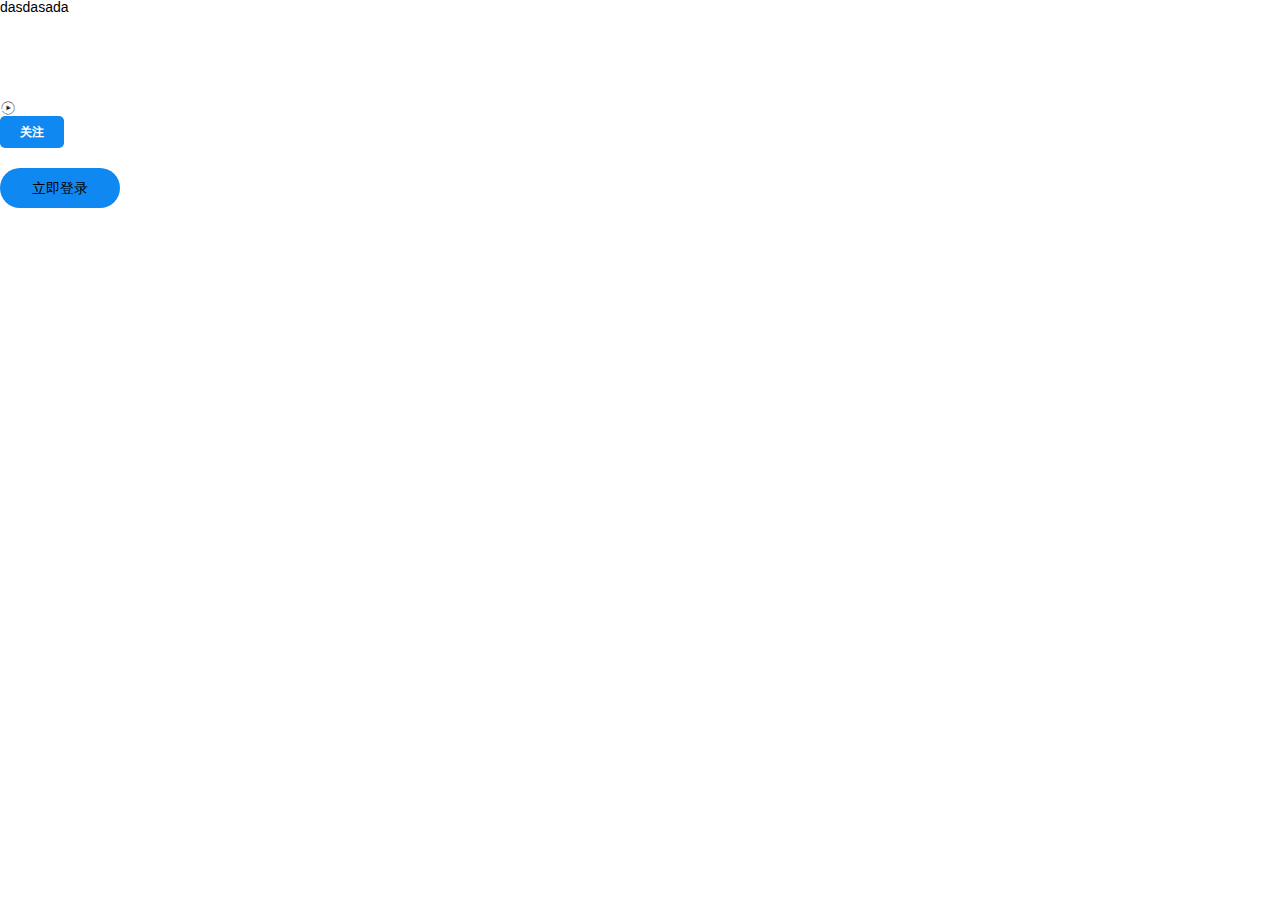
<file: 4-10/api.html>
<!DOCTYPE html>
<html>
	<head>
		<meta charset="utf-8">
		<title></title>
	</head>
	<link rel="stylesheet" type="text/css" href="css/style.css"/>
	<link rel="stylesheet" type="text/css" href="font-icon/iconfont.css"/>
	<style type="text/css">
		.jj {
			background-image: url(//spcn-webfront.skypixel.com/skypixel/v2/public/assets/images/artificial-audit.f7d669b4.svg);
			width: 100px;
			height: 100px;
		}
		.guoqi {
			background-image: url(//spcn-webfront.skypixel.com/skypixel/v2/public/assets/files/it.8d15de04.svg);
			width: 20px;
			height: 20px;
		}
	</style>
	<body>
		<div class="jj">
			dasdasada
		</div>
		<div class="iconfont icon-bofang1">
			
		</div>
		<a class="guanzhu-btn">关注</a>
		<div class="motaikuang-box guoqi">
			<div class="motaikuang">
				<label class="trangle"></label>
				<label>意大利</label>
			</div>
		</div>
		<a class="user-btn bg-1088F2">立即登录</a>
	</body>
</html>
</file>
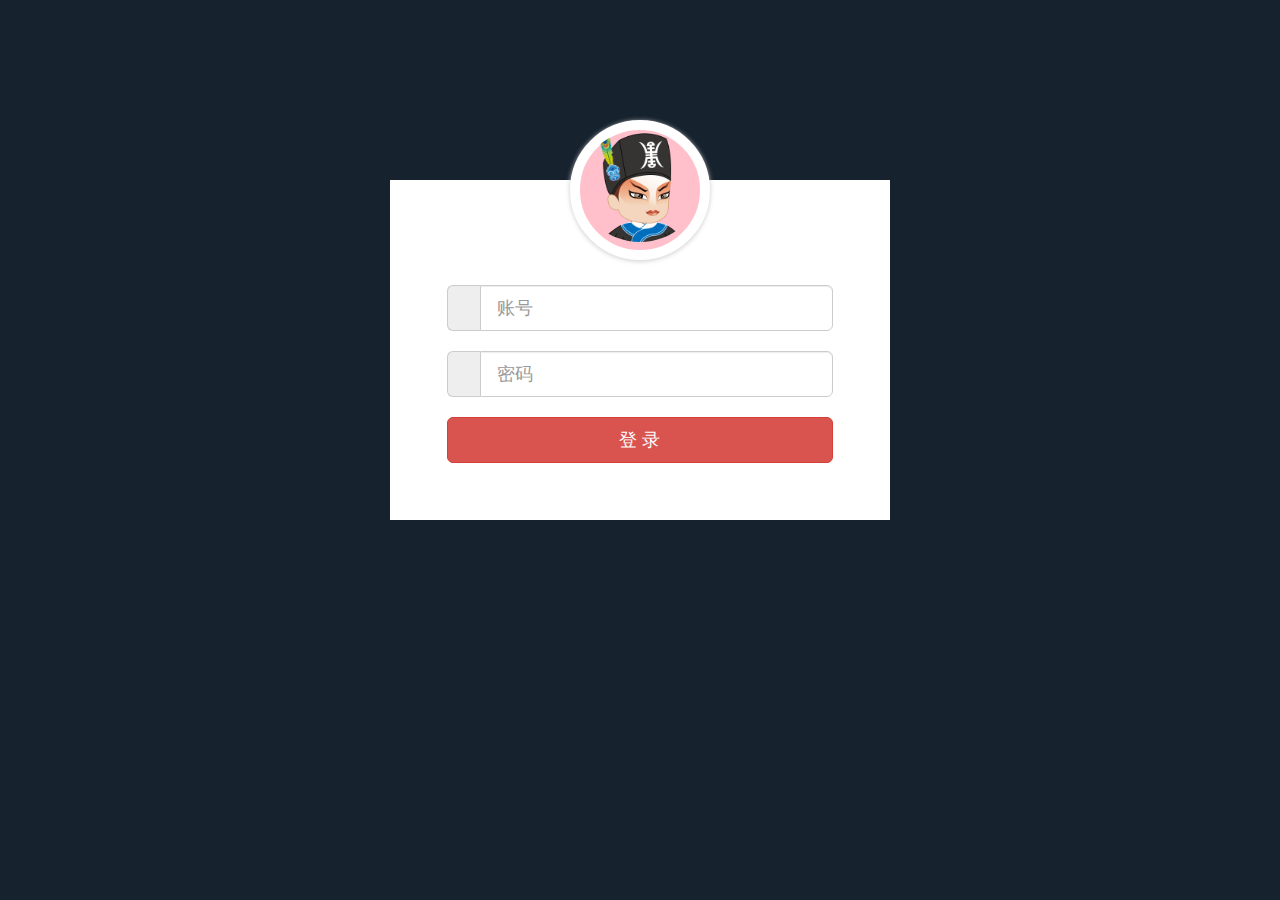
<file: zk/login.html>
<!DOCTYPE html>
<html lang="en">
<head>
    <meta charset="UTF-8">
    <title>后台管理系统</title>
    <link rel="shortcut icon" href="images/favicon.ico" type="image/x-icon">
    <link rel="stylesheet" href="css/bootstrap.css">
    <link rel="stylesheet" href="css/index.css">
</head>
<body>
    <!-- 登录 -->
    <div class="login">
        <div class="login-wrap">
            <div class="avatar">
                <img src="./uploads/avatar.png" class="img-circle" alt="">
            </div>
            <form action="" class="col-md-offset-1 col-md-10">
                <div class="input-group input-group-lg">
                    <span class="input-group-addon">
                        <i class="fa fa-id-card-o"></i>
                    </span>
                    <input type="text" class="form-control" placeholder="账号">
                </div>
                <div class="input-group input-group-lg">
                    <span class="input-group-addon">
                        <i class="fa fa-key"></i>
                    </span>
                    <input type="password" class="form-control" placeholder="密码">
                </div>
                <button type="submit" class="btn btn-lg btn-danger btn-block">登 录</button>
            </form>
        </div>
    </div>

    <script src="js/bootstrap.js"></script>
</body>
</html>
</file>
<file: 4-10/css/style.css>
* {
	padding: 0;
	margin: 0;
	box-sizing: border-box;
	outline: none;
	font-size: 14px;
}
body {
	background: transparent;
	line-height: 1;
	font-family: Open Sans,Helvetica,Arial,Hiragino Sans GB,Microsoft YaHei,WenQuanYi Micro Hei,sans-serif;
}

/* 常用样式封装 */
.font-12 {
	font-size: 12px;
}
.font-14 {
	font-size: 14px;
}
.font-16 {
	font-size: 16px;
}
.font-18 {
	font-size: 18px;
}
.font-32 {
	font-size: 32px;
}
.font-20 {
	font-size: 20px;
}
.font-24 {
	font-size: 24px;
}
.color-999 {
	color: #999999;
}
.color-fff {
	color: #FFFFFF;
}
.color-rgba65 {
	color: rgba(255,255,255,.65);
}
.color-rgba85 {
	color: rgba(255,255,255,.85);
}
.bg-white {
	background-color: white;
}
.bg-1088F2{
	background-color: #1088F2;
}
.bg-rgba6 {
	background-color: rgba(0,0,0,.6)
}
.bg-black {
	background-color: black;
}
.bg-0d0d0d {
	background-color: #0d0d0d;
}
/*  按钮封装 */
.guanzhu-btn {
	display: inline-block;
	color: #fff;
	font-size: 12px;
	cursor: pointer;
	width: auto;
	padding: 10px 20px;
	background-color: #1088f2;
	border-radius: 5px;
	font-weight: 600;
}
.guanzhu-btn:hover {
	background-color: #1172c7;
}

.user-btn {
	display: inline-block;
	width: 120px;
	height: 40px;
	line-height: 40px;
	text-align: center;
	border-radius: 20px;
	font-size: 14px;
}
/* 模态框弹出封装 */
.motaikuang-box {
	position: relative;
}
.motaikuang-box.guoqi:hover .motaikuang {
	display: block;
}
.motaikuang {
	position: absolute;
	padding: 8px 10px;
	color: #FFFFFF;
	text-align: center;
	font-size: 14px;
	font-weight: 600;
	white-space: nowrap;
	background: rgba(31,31,31,0.9);
	border-radius: 5px;
	width: auto;
	top:-44px;
	display:none;
}
.motaikuang-box .trangle {
	border: 5px solid transparent;
	border-top: 5px solid rgba(31,31,31,0.9);
	position: absolute;
	bottom: -10px;
	right: 45%;
}
</file>
<file: 4-10/font-icon/iconfont.css>
@font-face {font-family: "iconfont";
  src: url('iconfont.eot?t=1586506586225'); /* IE9 */
  src: url('iconfont.eot?t=1586506586225#iefix') format('embedded-opentype'), /* IE6-IE8 */
  url('[data-uri]') format('woff2'),
  url('iconfont.woff?t=1586506586225') format('woff'),
  url('iconfont.ttf?t=1586506586225') format('truetype'), /* chrome, firefox, opera, Safari, Android, iOS 4.2+ */
  url('iconfont.svg?t=1586506586225#iconfont') format('svg'); /* iOS 4.1- */
}

.iconfont {
  font-family: "iconfont" !important;
  font-size: 16px;
  font-style: normal;
  -webkit-font-smoothing: antialiased;
  -moz-osx-font-smoothing: grayscale;
}

.icon-weixin:before {
  content: "\e6be";
}

.icon-iconfontweibowukuang-copy:before {
  content: "\e60b";
}

.icon-reqiqiu:before {
  content: "\e625";
}

.icon-yanjing:before {
  content: "\e62b";
}

.icon-pinglun:before {
  content: "\e618";
}

.icon-xiazai6:before {
  content: "\e606";
}

.icon-ai43:before {
  content: "\e6a1";
}

.icon-agent_jiangbei:before {
  content: "\e63a";
}

.icon-iconfontzhizuobiaozhun023148:before {
  content: "\e696";
}

.icon-renxiang:before {
  content: "\e60c";
}

.icon-jiantou:before {
  content: "\e603";
}

.icon-hanguo:before {
  content: "\e614";
}

.icon-tupian:before {
  content: "\e656";
}

.icon-wendangshangchuan:before {
  content: "\e60a";
}

.icon-bofang:before {
  content: "\e624";
}

.icon-shu:before {
  content: "\e600";
}

.icon-lanqiuchang:before {
  content: "\e601";
}

.icon-meiguoguoqi:before {
  content: "\e602";
}

.icon-deguoguoqi:before {
  content: "\e664";
}

.icon-yidaliguoqi:before {
  content: "\e607";
}

.icon-jianzhu:before {
  content: "\e62d";
}

.icon-chengshi4:before {
  content: "\e604";
}

.icon-huojian:before {
  content: "\e73c";
}

.icon-bofang1:before {
  content: "\e63e";
}

.icon-wendang-:before {
  content: "\e609";
}

.icon-cha:before {
  content: "\e687";
}

.icon-huifu:before {
  content: "\e605";
}

.icon-tc-gq-yg:before {
  content: "\e82a";
}

.icon-shaloucopy:before {
  content: "\e698";
}

.icon-qianyue:before {
  content: "\e655";
}

.icon-jiahao:before {
  content: "\e60d";
}

.icon-search:before {
  content: "\e608";
}

.icon-v:before {
  content: "\e697";
}

.icon-guoqi:before {
  content: "\e6b6";
}

.icon-renxiang1:before {
  content: "\e77e";
}

.icon-ziran:before {
  content: "\e7e4";
}

.icon-naozhong:before {
  content: "\e65b";
}

.icon-flag-au:before {
  content: "\e622";
}
</file>
<file: zk/css/index.css>
body {padding: 0;margin: 0;font-family: sans-serif;background-color: #e0e0e0;}
img {display: block;width: 100%;}
a {display: inline-block;}
a:hover, a:focus {text-decoration: none;}
/*头部样式*/
.header {width: 100%;padding-left: 180px;position: fixed;top: 0;z-index: 99;}
.header .navbar-custom {padding-right: 15px;background-color: #FFF;border-bottom: 1px solid #EEE;border-radius: 0;}
.header .navbar-brand {height: auto;line-height: 1;padding: 4px 6px;margin: 12px 0 0 15px;color: #333333;border-radius: 2px;font-size: 20px;font-weight: bolder;}
.header .navbar-nav a {position: relative;background-color: transparent;color: #333333;}
.header .navbar-nav .fa {font-size: 16px; margin-right: 5px;}
.header .navbar-nav .badge {line-height: 1;padding: 2px 3px 2px;background-color: #e9232c;position: absolute;top: 10px;left: 25px;border-radius: 6px;}
/*左边侧栏*/
.aside {position: fixed;left: 0;top: 0;width: 180px;height: 100%;background-color: #3c3c3c;}
.aside .profile {height: 160px;padding-top: 35px;text-align: center;background-color: #3c3c3c;}
.aside .profile .avatar {width: 80px;height: 80px;margin: 0 auto;overflow: hidden;border: 3px solid #e7e7e7;}
.aside .profile h4 {color: #e7e7e7;font-size: 16px;}
.aside .navs {padding: 30px 0;}
.aside .navs li a + ul {display: none;overflow: hidden;}
.aside .navs a {width: 100%;line-height: 1;padding: 10px 20px;margin: 4px 0;color: #e7e7e7;}
.aside .navs a:hover {background-color: #666666;}
.aside .navs a + ul a {padding-left: 48px;}
.aside .navs .active {background-color: #666666;}
.aside .navs i {margin-right: 8px;}
.aside .navs .arrow {float: right;}
/*中间区域*/
.main {min-width: 850px;padding: 80px 30px 30px 230px;}
.main .body .breadcrumb {background-color: #FFF;border: 1px solid #EEE;}
.main .body .page-title {padding: 10px 15px;margin-bottom: 20px;overflow: hidden;border-bottom: 1px solid #EEE;background-color: #FFF;border-radius: 4px;}
.main .body .table {text-align: center;background-color: #FFF;}
.main .body th {text-align: center;font-weight: normal;}
.main .body td {vertical-align: middle;}
.main .body label {color: #666;font-weight: normal;}
.main .body .pagination {margin-top: 0;}
.main .body .repass {padding: 40px 0 20px;background-color: #FFF;}
.main .user-profile .profile {
  height: 140px;
  padding: 30px 30px 0 30px;
  margin-bottom: 20px;
  overflow: hidden;
  background-color: #FFF;
  border-radius: 4px;
}
.main .user-profile .profile img {
  width: 80px;
  height: 80px;
  overflow: hidden;
  border-radius: 50%;
}
.main .user-profile .profile span {
  line-height: 1;
  display: block;
  margin-left: 90px;
}
.main .user-profile .profile .name {
  margin-top: 10px;
  margin-bottom: 15px;
  font-weight: bold;
  font-size: 16px;
}
.main .user-profile .profile li {
  text-align: center;
  padding: 10px 0 0;
}
.main .user-profile .profile li span {
  margin: 0;
}
.main .user-profile .profile li a {
  display: block;
  height: 32px;
  line-height: 32px;
  padding: 0 40px;
  margin-top: 20px;
  border-right: 1px solid #DDD;
  font-size: 18px;
  font-weight: bold;
  color: #666;
}
.main .user-profile .courses {
  margin-bottom: 20px;
  background-color: #FFF;
  overflow: hidden;
  border-radius: 4px;
}
.main .user-profile .courses .navs {
  padding: 0 15px;
  margin: 0;
  border-bottom: 1px solid #EEE;
  overflow: hidden;
}
.main .user-profile .courses .navs a {
  line-height: 1;
  padding: 20px;
  font-size: 16px;
  color: #333;
}
.main .user-profile .courses .navs a:hover {
  color: #15c288;
}
.main .user-profile .courses .navs .active {
  color: #15c288;
}
.main .user-profile .courses li {
  float: left;
}
.main .user-profile .course {
  padding: 20px 0;
  margin: 0 15px;
  border-bottom: 1px dashed #EEE;
  overflow: hidden;
}
.main .user-profile .course:hover {
  background-color: #FCFCFC;
}
.main .user-profile .course:last-child {
  border-bottom: none;
}
.main .user-profile .course .pic {
  width: 160px;
  height: 80px;
  overflow: hidden;
  float: left;
  position: relative;
}
.main .user-profile .course .percent {
  width: 50px;
  height: 50px;
  text-align: center;
  line-height: 50px;
  margin: -25px 0 0 -25px;
  font-weight: 600;
  color: #DDD;
  background-color: rgba(0, 0, 0, 0.4);
  border-radius: 50%;
  position: absolute;
  left: 50%;
  top: 50%;
}
.main .user-profile .course .info {
  height: 80px;
  line-height: 1;
  padding-left: 180px;
}
.main .user-profile .course .info a {
  color: #444;
  margin: 10px 0 15px;
  font-size: 18px;
}
.main .user-profile .course .info a:hover {
  color: #15c288;
}
.main .user-profile .course .info span {
  color: #15c288;
}
.main .teacher .teacher-add {
  padding: 40px 0 20px;
  background-color: #FFF;
}
.main .teacher-profile .settings {
  padding: 40px 0 20px;
  background-color: #FFF;
}
.main .teacher-profile .settings .preview {
  width: 120px;
  height: 120px;
  padding: 0;
  margin-left: 15px;
  overflow: hidden;
  position: relative;
}
.main .teacher-profile .settings .preview:hover .cover {
  background-color: rgba(0, 0, 0, 0.4);
}
.main .teacher-profile .settings .preview:hover .fa-upload {
  color: rgba(240, 240, 240, 0.8);
}
.main .teacher-profile .settings input[type="file"] {
  position: absolute;
  left: 0;
  top: 0;
  z-index: 9;
  width: 100%;
  height: 100%;
  opacity: 0;
}
.main .teacher-profile .settings .cover {
  position: absolute;
  left: 0;
  top: 0;
  width: 100%;
  height: 100%;
  text-align: center;
  line-height: 120px;
  font-size: 40px;
  background-color: rgba(0, 0, 0, 0);
  transition: all 0.3s;
}
.main .teacher-profile .settings .fa-upload {
  color: rgba(240, 240, 240, 0);
}
.main .teacher-profile .settings .uploadify {
  position: absolute;
  left: 0;
  top: 0;
}
.main .teacher-profile .settings .ckeditor {
  min-height: 300px;
}
.main .teacher-profile .settings select {
  width: 32%;
  margin-right: 2%;
  float: left;
}
.main .teacher-profile .settings select:last-child {
  margin-right: 0;
}


.main .teacher-profile .profile .cell {
  height: 200px;
  padding: 15px;
  color: #FFF;
  overflow: hidden;
  border-radius: 4px;
  margin-bottom: 20px;

  display: flex;
  flex-direction: column;
  justify-content: center;
  align-items: center;
}
.main .teacher-profile .profile .cell .fa {
  font-size: 80px;
}
.main .teacher-profile .profile .s1 {
  background-color: #bd2130;
}
.main .teacher-profile .profile .s2 {
  background-color: #d39e00;
}
.main .teacher-profile .profile .s3 {
  background-color: #17a2b8;
}
.main .teacher-profile .profile .s4 {
  background-color: #007bff;
}
.main .teacher-profile .profile .s5 {
  background-color: #17a2b8;
}
.main .teacher-profile .profile .s6 {
  background-color: #545b62;
}

.main .teacher-profile .profile .lk-chart{
}

.main .teacher-profile .profile .chart {
  min-height: 400px;
  padding: 30px 15px;
  margin-top: 20px;
  overflow: hidden;
  width: 49%;
  background-color: #fff;
  border-radius: 5px;
  float: left;
}
.main .teacher-profile .profile .chart:last-child{
  float: right;
}

.main .course-add .steps {
  min-height: 500px;
  margin-bottom: 80px;
  border-radius: 4px;
}
.main .course-add .brief {
  overflow: hidden;
  background-color: #FFF;
}
.main .course-add .brief .thumb {
  width: 240px;
  height: 120px;
  background-image: url(../images/course.jpg);
  background-size: contain;
  float: left;
  position: relative;
}
.main .course-add .brief .info {
  height: 100px;
  padding-top: 20px;
  margin-left: 260px;
}
.main .course-add .brief dt {
  line-height: 1;
  margin-bottom: 10px;
  font-size: 16px;
  font-weight: normal;
  color: #666;
}
.main .course-add .brief dd {
  line-height: 2;
  font-size: 14px;
  color: #999;
}
.main .course-add .forwards {
  width: 240px;
  margin-top: 20px;
  background-color: #FFF;
  float: left;
}
.main .course-add .forwards li {
  text-align: center;
  border-bottom: 1px solid #EEE;
  font-size: 16px;
}
.main .course-add .forwards a {
  display: block;
  line-height: 1;
  padding: 22px 0 22px 30px;
  color: #444;
  position: relative;
}
.main .course-add .forwards b {
  display: block;
  width: 18px;
  height: 18px;
  line-height: 14px;
  margin: -9px 0 0 0;
  border: 1px solid #DDD;
  font-size: 12px;
  font-weight: normal;
  border-radius: 50%;
  position: absolute;
  left: 70px;
  top: 50%;
}
.main .course-add .forwards a:hover,
.main .course-add .forwards .active {
  color: #e9232c;
}
.main .course-add .forwards a:hover b,
.main .course-add .forwards .active b {
  border: 1px solid #e9232c;
}
.main .course-add .forwards .active {
  background-color: #EEE;
}
.main .course-add .forwards .done {
  color: #e9232c;
}
.main .course-add .forwards .done b {
  line-height: 16px;
  color: #FFF;
  background-color: #e9232c;
  border: 1px solid #e9232c;
}
.main .course-add .content {
  min-height: 400px;
  margin-left: 260px;
  margin-top: 20px;
  background-color: #FFF;
}
.main .course-add .title {
  padding: 10px 0;
  border-bottom: 1px solid #EEE;
  overflow: hidden;
}
.main .course-add .title h5 {
  margin-left: 15px;
  font-size: 16px;
  float: left;
}
.main .course-add .title .btn {
  margin: 5px 10px 0 0;
}
.main .course-add form {
  padding-top: 20px;
  color: #666;
}
.main .course-add .create {
  padding: 0 15px;
  background-color: #FFF;
  overflow: hidden;
}
.main .course-add .create form {
  margin-top: 30px;
}
.main .course-add .create .btn {
  margin-right: -10px;
}
.main .course-add .create .extra {
  height: 240px;
  padding-left: 40px;
  margin-top: 30px;
  border-left: 1px solid #CCC;
}
.main .course-add .create .extra p {
  line-height: 1.5;
  color: #999;
}
.main .course-add .basic {
  overflow: hidden;
  padding-bottom: 20px;
}
.main .course-add .basic .ckeditor {
  min-height: 300px;
}
.main .course-add .basic select {
  display: inline-block;
  width: 25%;
}
.main .course-add .basic .help-block {
  font-size: 12px;
  margin-bottom: 0;
}
.main .course-add .picture {
  padding: 20px 0 40px;
  overflow: hidden;
}
.main .course-add .picture .preview {
  width: 400px;
  min-height: 160px;
}
.main .course-add .picture img {
  max-width: 100%;
  width: auto;
}
.main .course-add .picture .tips {
  margin: 20px 0;
  width: 400px;
  color: #666;
}
.main .course-add .lessons {
  padding: 20px 15px;
}
.main .course-add .lessons ul {
  margin-left: 40px;
  margin-right: 30px;
  border-left: 2px solid #CCC;
}
.main .course-add .lessons li {
  padding: 10px;
  margin-left: 24px;
  border: 1px solid #CCC;
  margin-top: 10px;
  color: #666;
  position: relative;
}
.main .course-add .lessons li:before {
  content: '';
  display: block;
  width: 24px;
  height: 2px;
  margin-top: -1px;
  background-color: #CCC;
  position: absolute;
  top: 50%;
  left: -25px;
}
.main .course-add .lessons li span {
  margin-right: 5px;
}
.main .course-add .lessons li .duration {
  color: #999;
  font-size: 13px;
}
.main .course-add .lessons li .action {
  display: none;
}
.main .course-add .lessons li:hover {
  background-color: #F3F3F3;
}
.main .course-add .lessons li:hover .action {
  display: block;
}
.main .course-add .lessons li:first-child {
  margin-top: 0;
}
.main .course-add .lessons .fa-file-video-o {
  color: #70d445;
}
.main .course-list .courses {
  margin-bottom: 20px;
  background-color: #FFF;
  border-radius: 4px;
}
.main .course-list .search {
  padding: 15px;
  border-bottom: 1px solid #EEE;
}
.main .course-list .course {
  padding: 20px 0;
  margin: 0 15px;
  border-bottom: 1px dashed #EEE;
  overflow: hidden;
}
.main .course-list .course:hover {
  background-color: #FCFCFC;
}
.main .course-list .course:last-child {
  border-bottom: none;
}
.main .course-list .course .pic {
  width: 240px;
  height: 120px;
  overflow: hidden;
  float: left;
  position: relative;
}
.main .course-list .course .info {
  height: 120px;
  line-height: 1;
  padding-left: 260px;
}
.main .course-list .course .info a {
  color: #444;
  margin: 10px 0 15px;
  font-size: 18px;
}
.main .course-list .course .info a:hover {
  color: #15c288;
}
.main .course-list .course .info li {
  margin: 8px 0;
  color: #888;
}
.main .course-list .course .info span {
  margin-right: 10px;
}
.main .course-category .category-add {
  padding: 40px 0 20px;
  background-color: #FFF;
  border-radius: 4px;
}
.main .advert .advert-add {
  padding: 40px 0 20px;
  background-color: #FFF;
}
.login {
  position: fixed;
  width: 100%;
  height: 100%;
  background-color: #16222e;
}
.login .login-wrap {
  width: 500px;
  height: 340px;
  padding-top: 85px;
  margin: 180px auto;
  background-color: #FFF;
  position: relative;
}
.login .login-wrap .input-group {
  margin: 20px 0;
}
.login .login-wrap .fa {
  width: 18px;
  font-size: 20px;
}
.login .login-wrap .avatar {
  position: absolute;
  left: 50%;
  top: -60px;
  width: 140px;
  height: 140px;
  border: 10px solid #FFF;
  margin-left: -70px;
  border-radius: 50%;
  box-shadow: 0 1px 5px #CCC;
  background-color: pink;
}
#lesson label {
  color: #666;
  font-weight: normal;
}
#lesson .help-block {
  color: #999;
  font-size: 12px;
}
#lesson input.small {
  width: 80px;
}
#teacherModal .avatar {
  width: 117px;
  height: 117px;
  overflow: hidden;
}
#teacherModal td,
#teacherModal th {
  color: #666;
}
#teacherModal .introduce {
  min-height: 240px;
  padding: 15px 10px;
}
</file>
